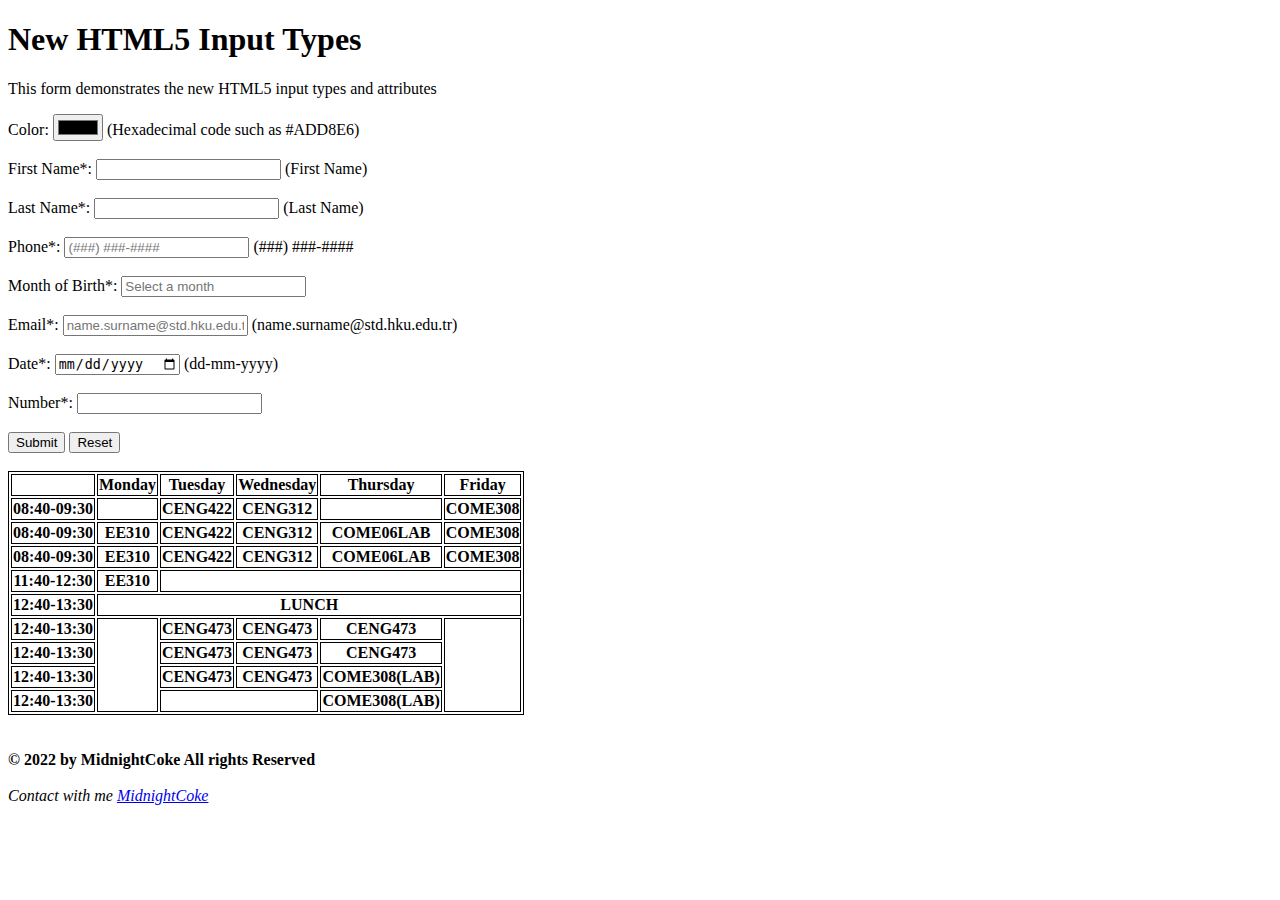
<file: web-programming-lab-2/index.html>
<!DOCTYPE html>
<html lang="en">

<head>
  <meta charset="UTF-8" />
  <meta http-equiv="X-UA-Compatible" content="IE=edge" />
  <meta name="viewport" content="width=device-width, initial-scale=1.0" />
  <title>Web lab - 1</title>

  <style>
    table, th, td {
      border: 1px solid black;
    }
  </style>

</head>

<body>
  <h1>
    New HTML5 Input Types
  </h1>

  <p>This form demonstrates the new HTML5 input types and attributes</p>

  <span>Color:</span>
  <input type="color" name="" id="">
  <span>(Hexadecimal code such as #ADD8E6)</span>

  <br>
  <br>

  <span>First Name*:</span>
  <input type="text" name="" id="" required>
  <span>(First Name)</span>

  <br>
  <br>

  <span>Last Name*:</span>
  <input type="text" name="" id="" required>
  <span>(Last Name)</span>

  <br>
  <br>

  <span>Phone*:</span>
  <input type="tel" name="" id="" placeholder="(###) ###-####" required>
  <span>(###) ###-####</span>

  <br>
  <br>

  <span>Month of Birth*:</span>
  <input type="text" name="" id="" placeholder="Select a month">

  <br>
  <br>

  <span>Email*:</span>
  <input type="email" name="mail" id="mail" placeholder="name.surname@std.hku.edu.tr" required>
  <span>(name.surname@std.hku.edu.tr)</span>

  <br>
  <br>


  <span>Date*:</span>
  <input type="date" name="" id="" required>
  <span>(dd-mm-yyyy)</span>

  <br>
  <br>

  <span>Number*:</span>
  <input type="number" name="" id="" required>

  <br>
  <br>

  <input type="submit" name="" id="">
  <input type="reset" name="" id="">


  <br>
  <br>


  <table>
    <tr>
      <th></th>
      <th>Monday</th>
      <th>Tuesday</th>
      <th>Wednesday</th>
      <th>Thursday</th>
      <th>Friday</th>
    </tr>
<tr>
  <th>08:40-09:30</th>
  <th></th>
  <th>CENG422</th>
  <th>CENG312</th>
  <th></th>
  <th>COME308</th>
</tr>

<tr>
  <th>08:40-09:30</th>
  <th>EE310</th>
  <th>CENG422</th>
  <th>CENG312</th>
  <th>COME06LAB</th>
  <th>COME308</th>
</tr>
<tr>
  <th>08:40-09:30</th>
  <th>EE310</th>
  <th>CENG422</th>
  <th>CENG312</th>
  <th>COME06LAB</th>
  <th>COME308</th>
</tr>

<tr>
  <th>11:40-12:30</th>
  <th>EE310</th>
  <th colspan="4"></th>
</tr>

<tr>
  <th>12:40-13:30</th>
  
  <th colspan="5"> LUNCH </th>
</tr>

<tr>
  <th>12:40-13:30</th>
  <th rowspan="4"></th>
  <th>CENG473</th>
  <th>CENG473</th>
  <th>CENG473</th>
  <th rowspan="4"></th>
</tr>


<tr>
  <th>12:40-13:30</th>
  <th>CENG473</th>
  <th>CENG473</th>
  <th>CENG473</th>
</tr>


<tr>
  <th>12:40-13:30</th>
  <th>CENG473</th>
  <th>CENG473</th>
  <th>COME308(LAB)</th>
</tr>


<tr>
  <th>12:40-13:30</th>
  <th colspan="2"></th>
  <th>COME308(LAB)</th>
</tr>

  </table>

<br>
<br>

<strong>&copy; 2022 by MidnightCoke All rights Reserved</strong>

<br>
<br>

<i>Contact with me <a href="midnightcoke.github.io">MidnightCoke</a></i>

</body>

</html>
</file>
